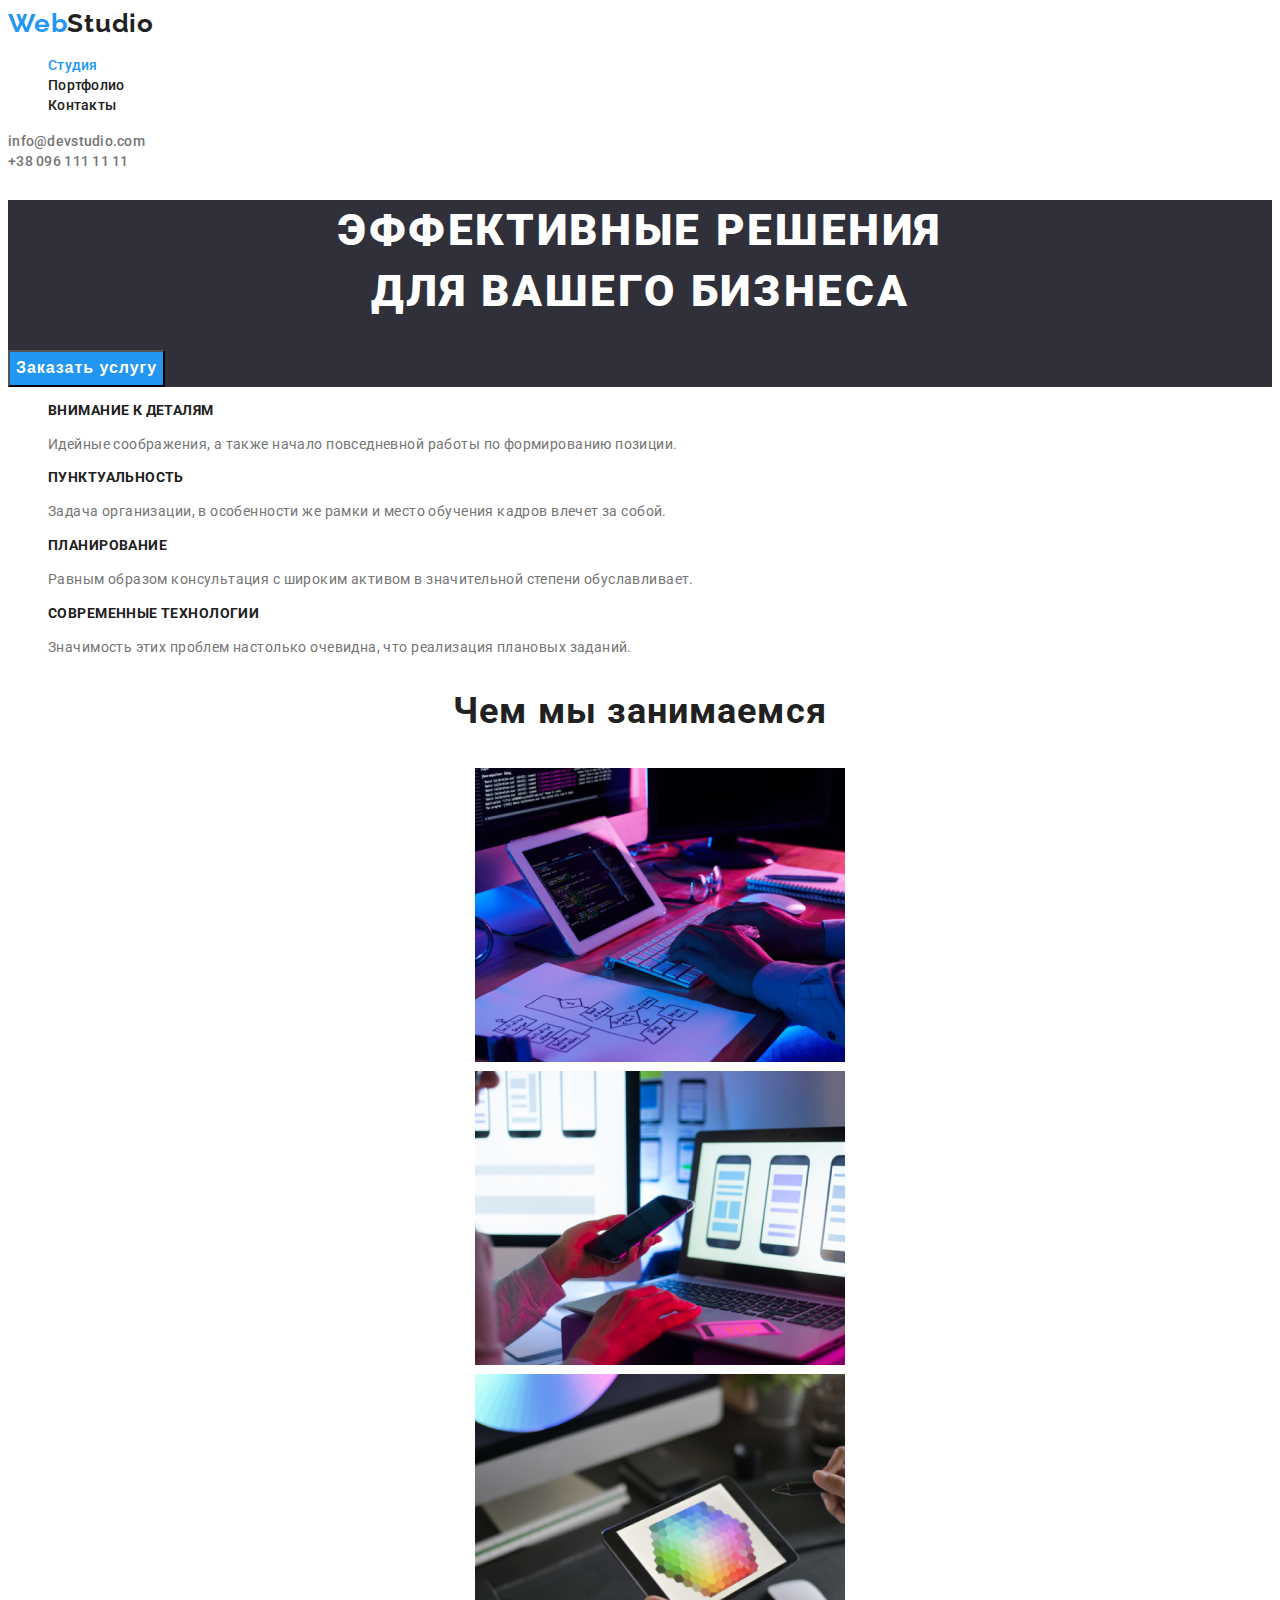
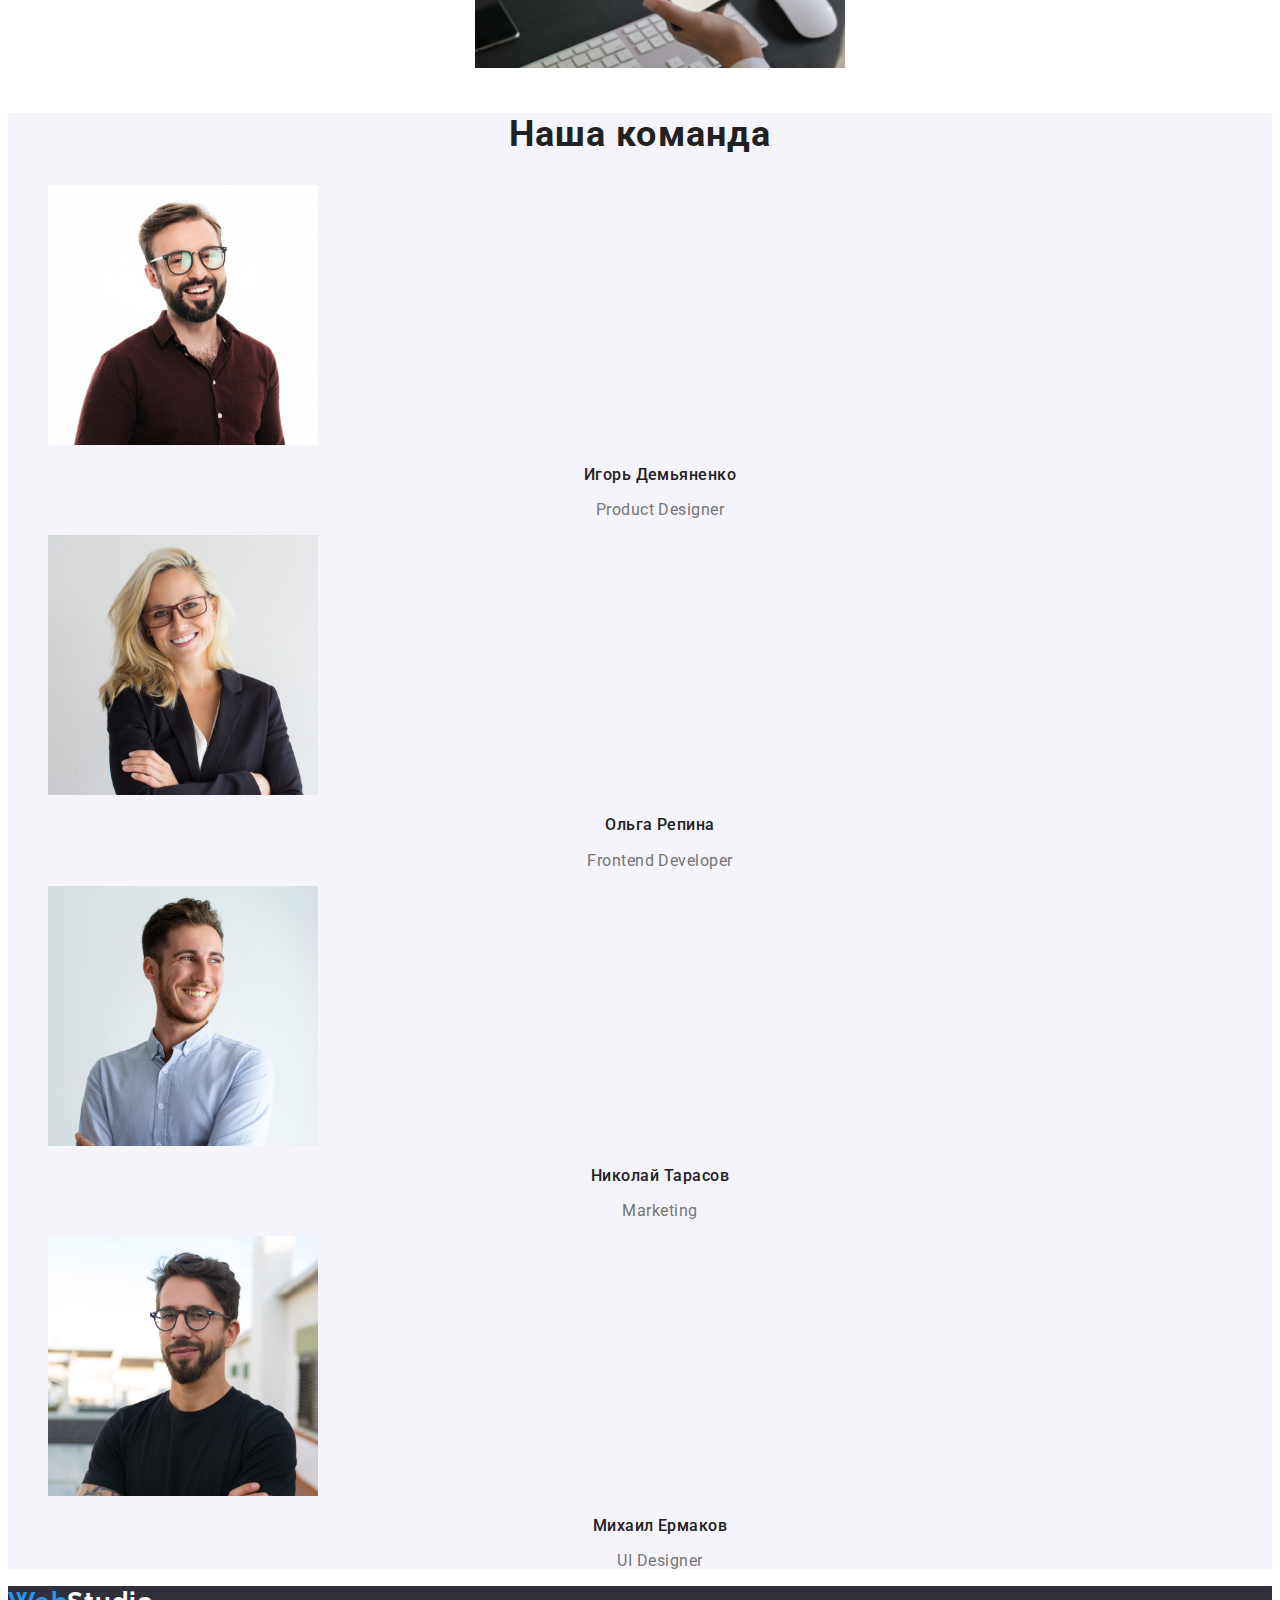
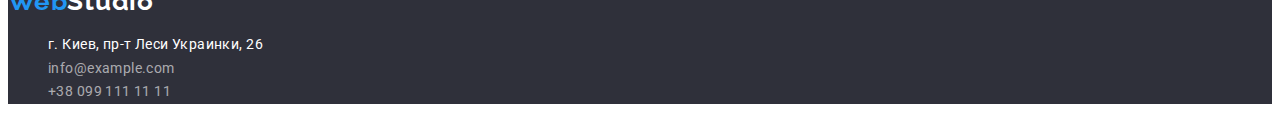
<file: index.html>
<!DOCTYPE html>
<html lang="ru">
<head>
    <meta charset="UTF-8">
    <meta name="viewport" content="width=device-width, initial-scale=1.0">
    <title>WebStudio</title>
    <link rel="stylesheet" href="https://cdnjs.cloudflare.com/ajax/libs/modern-normalize/1.0.0/modern-normalize.min.css" integrity="sha512-ISS7cAi1PEhQ8jnbJpJZMd29NlhNj4AWYyLOSp2CE/CsHxTCu+r+t0D2yoJudVrd0/8fTVPUVDzY5Tvli75u/g==" crossorigin="anonymous" />
    <link rel="preconnect" href="https://fonts.gstatic.com">
    <link href="https://fonts.googleapis.com/css2?family=Raleway:wght@700&family=Roboto:wght@400;500;700;900&display=swap" rel="stylesheet">
    <link rel="stylesheet" href="./css/style.css">
</head>
<body>
   <header class="page-header">
        <div class="logo">
            <a class="logo-link" href="./index.html">   
            <span class="logo-first-side">Web</span><span class="logo-header-side">Studio</span> 
            </a>
        </div> 
        <nav class="navigation">
                <ul class="site-nav">
                    <li class="site-nav-list"><a class="site-nav-link current" href="./index.html">Студия</a></li>
                    <li class="site-nav-list"><a class="site-nav-link" href="./portfolio.html">Портфолио</a></li>
                    <li class="site-nav-list"><a class="site-nav-link" href="./contacts.html">Контакты</a></li>

                </ul>
        </nav>

        <address class="header-address">
            <div>
                  <a class="site-address-list" href="mailto:info@devstudio.com">info@devstudio.com</a>
            </div>      
            <div> <a class="site-address-list" href="tel:+380961111111">+38 096 111 11 11</a>
            </div>
        </address>


   </header> 

<!-- Banner--> 
    <section class="banner">
            <h1 class="banner-title">Эффективные решения <br> для вашего бизнеса</h1>
            <button class="banner-button" type="button">Заказать услугу</button>
    </section>

<!--Features-->

    <section class="features">
        <h2 hidden>Наши приемущества</h2>
        <ul class="features-list">
            <li class="features-list-item">
                <h3 class="features-list-title">Внимание к деталям</h3>
                <p class="features-list-text">Идейные соображения, а также начало повседневной работы по формированию позиции.</p>
            </li>
            <li class="features-list-item">
                <h3 class="features-list-title">Пунктуальность</h3>
                <p class="features-list-text">Задача организации, в особенности же рамки и место обучения кадров влечет за собой.</p>
            </li>
            <li class="features-list-item">
                <h3 class="features-list-title">Планирование</h3>
                <p class="features-list-text">Равным образом консультация с широким активом в значительной степени обуславливает.</p>
            </li>
            <li class="features-list-item">
                <h3 class="features-list-title">Современные технологии</h3>
                <p class="features-list-text">Значимость этих проблем настолько очевидна, что реализация плановых заданий.</p>
            </li>
        </ul>

    </section>

<!--What we do-->

    <section class="img-section">
        <h2 class="img-title">Чем мы занимаемся</h2>
        <ul class="img-title">
            <li class="img-title-list"> 
                <img class="img-img" src="./Pictures/img.png" alt="Создаем структуру сайта" width="370" height="294"> 
            </li>
            <li class="img-title-list"> 
                <img class="img-img" src="./Pictures/img1.png" alt="Разрабатываем приложение на телефон" width="370" height="294"> 
            </li>
            <li class="img-title-list"> 
                <img class="img-img" src="./Pictures/img2.png" alt="Девушка работает с дизайном" width="370" height="294"> 
            </li>
        </ul>

    </section>

<!--Our team-->
    <section class="team">
        <h2 class="team-title">Наша команда</h2>
        <ul class="team-list">
            <li class="team-list-item">
                <img class="team-img" src="./Pictures/img.jpg" alt="Игорь Демьяненко" width="270" height="260">
                <h3 class="team-member">Игорь Демьяненко</h3>
                <p class="team-member-profession">Product Designer</p>
            </li>
            <li class="team-list-item">
                <img class="team-img" src="./Pictures/img2.jpg" alt="Ольга Репина" width="270" height="260">
                <h3 class="team-member">Ольга Репина</h3>
                <p class="team-member-profession">Frontend Developer</p>
            </li>
            <li class="team-list-item">
                <img class="team-img" src="./Pictures/img3.jpg" alt="Николай Тарасов" width="270" height="260">
                <h3 class="team-member">Николай Тарасов</h3>
                <p class="team-member-profession">Marketing</p>
            </li>
            <li class="team-list-item">
                <img class="team-img" src="./Pictures/img4.jpg" alt="Михаил Ермаков" width="270" height="260">
                <h3 class="team-member">Михаил Ермаков</h3>
                <p class="team-member-profession">UI Designer</p>
            </li>
        </ul>

    </section>

<!--Footer-->
    
    <footer class="footer">
        <div class="footer-logo">
        <a class="footer-logo-link" href="index.html">  <span class="logo-first-side">Web</span><span class="logo-footer-side">Studio</span>
        </a>
        </div>        



        <address class="footer-address">
                <ul class="footer-list">
                    <li class="footer-list-item"> 
                        <a class="footer-address-link" href="https://goo.gl/maps/CPEfyJvDvuWiQpKV9">г. Киев, пр-т Леси Украинки, 26</a>

                    </li>
                    <li class="footer-list-item">
                        <a class="footer-contact-link" href="mailto:info@example.com">info@example.com</a>

                    </li>
                    <li class="footer-list-item">
                        <a class="footer-contact-link" href="tel:+380991111111">+38 099 111 11 11</a>

                    </li>
                </ul>

        </address>


    </footer>

</body>
</html>
</file>
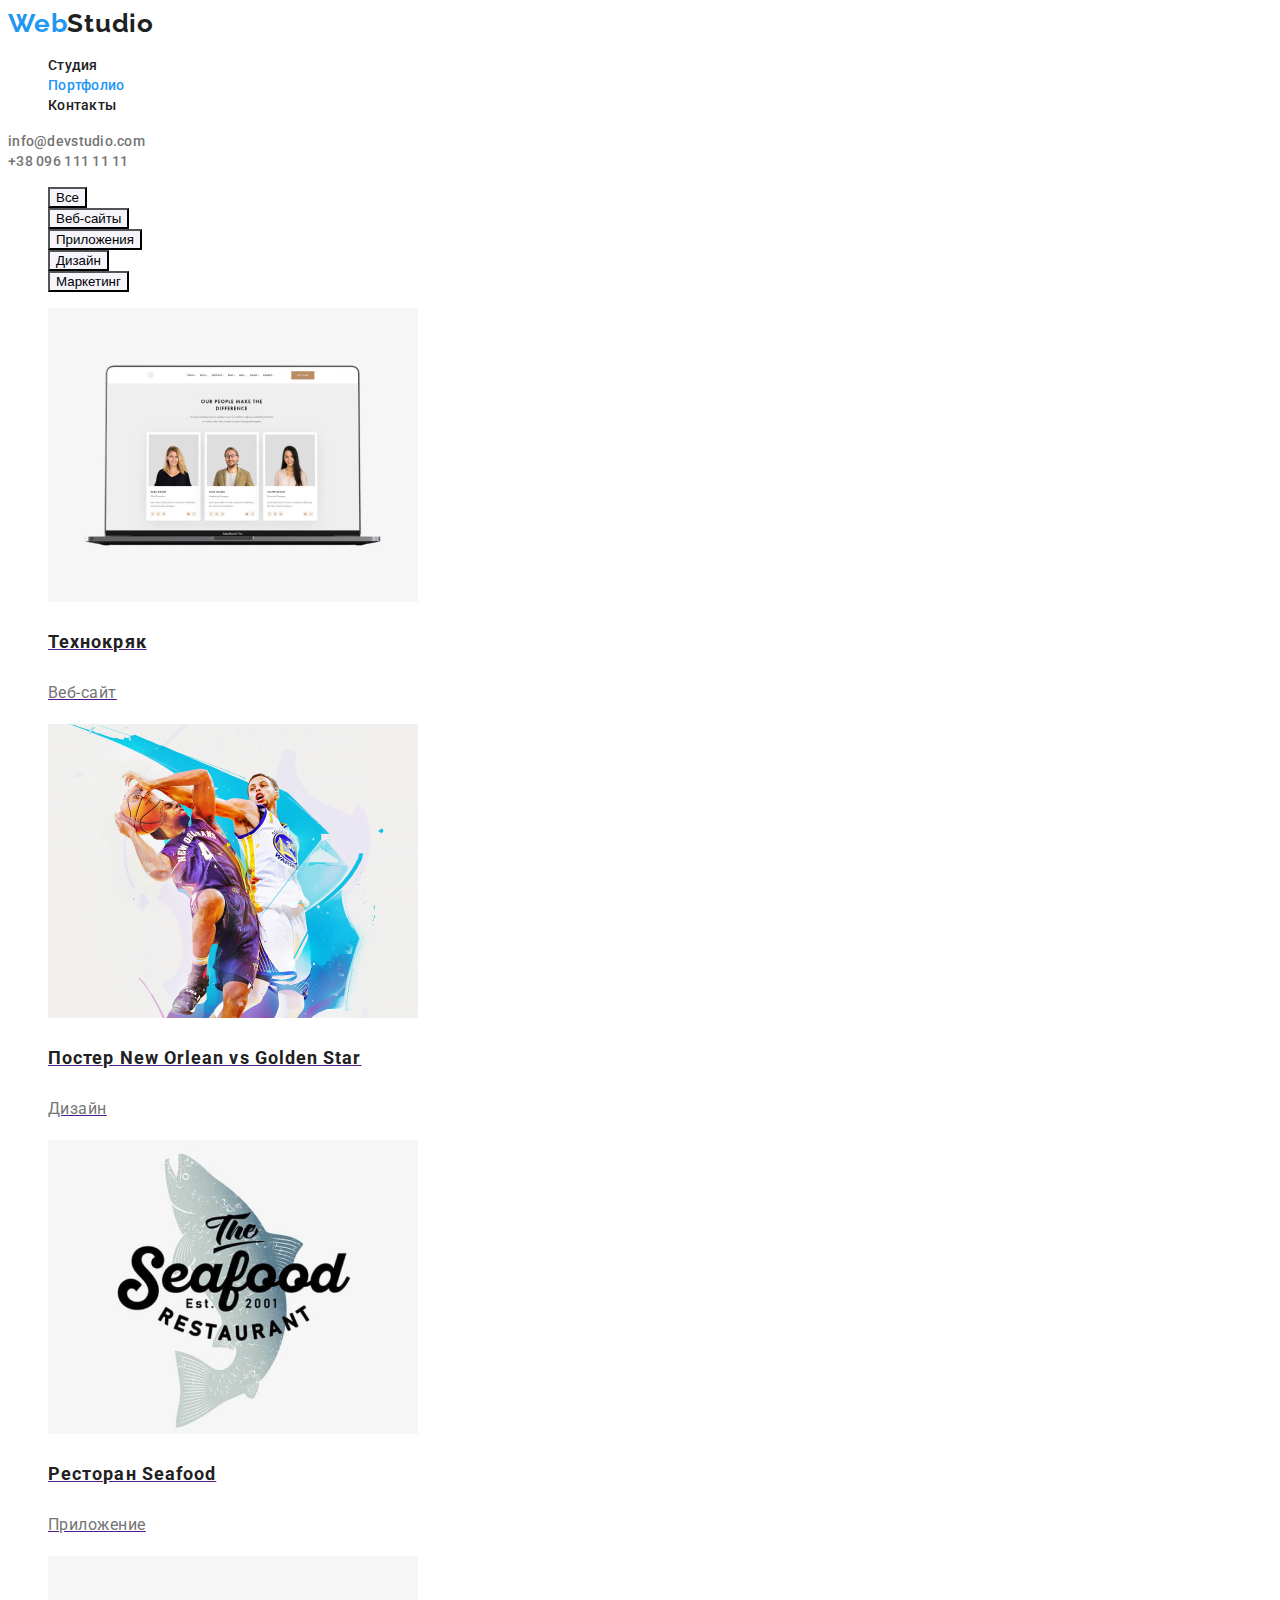
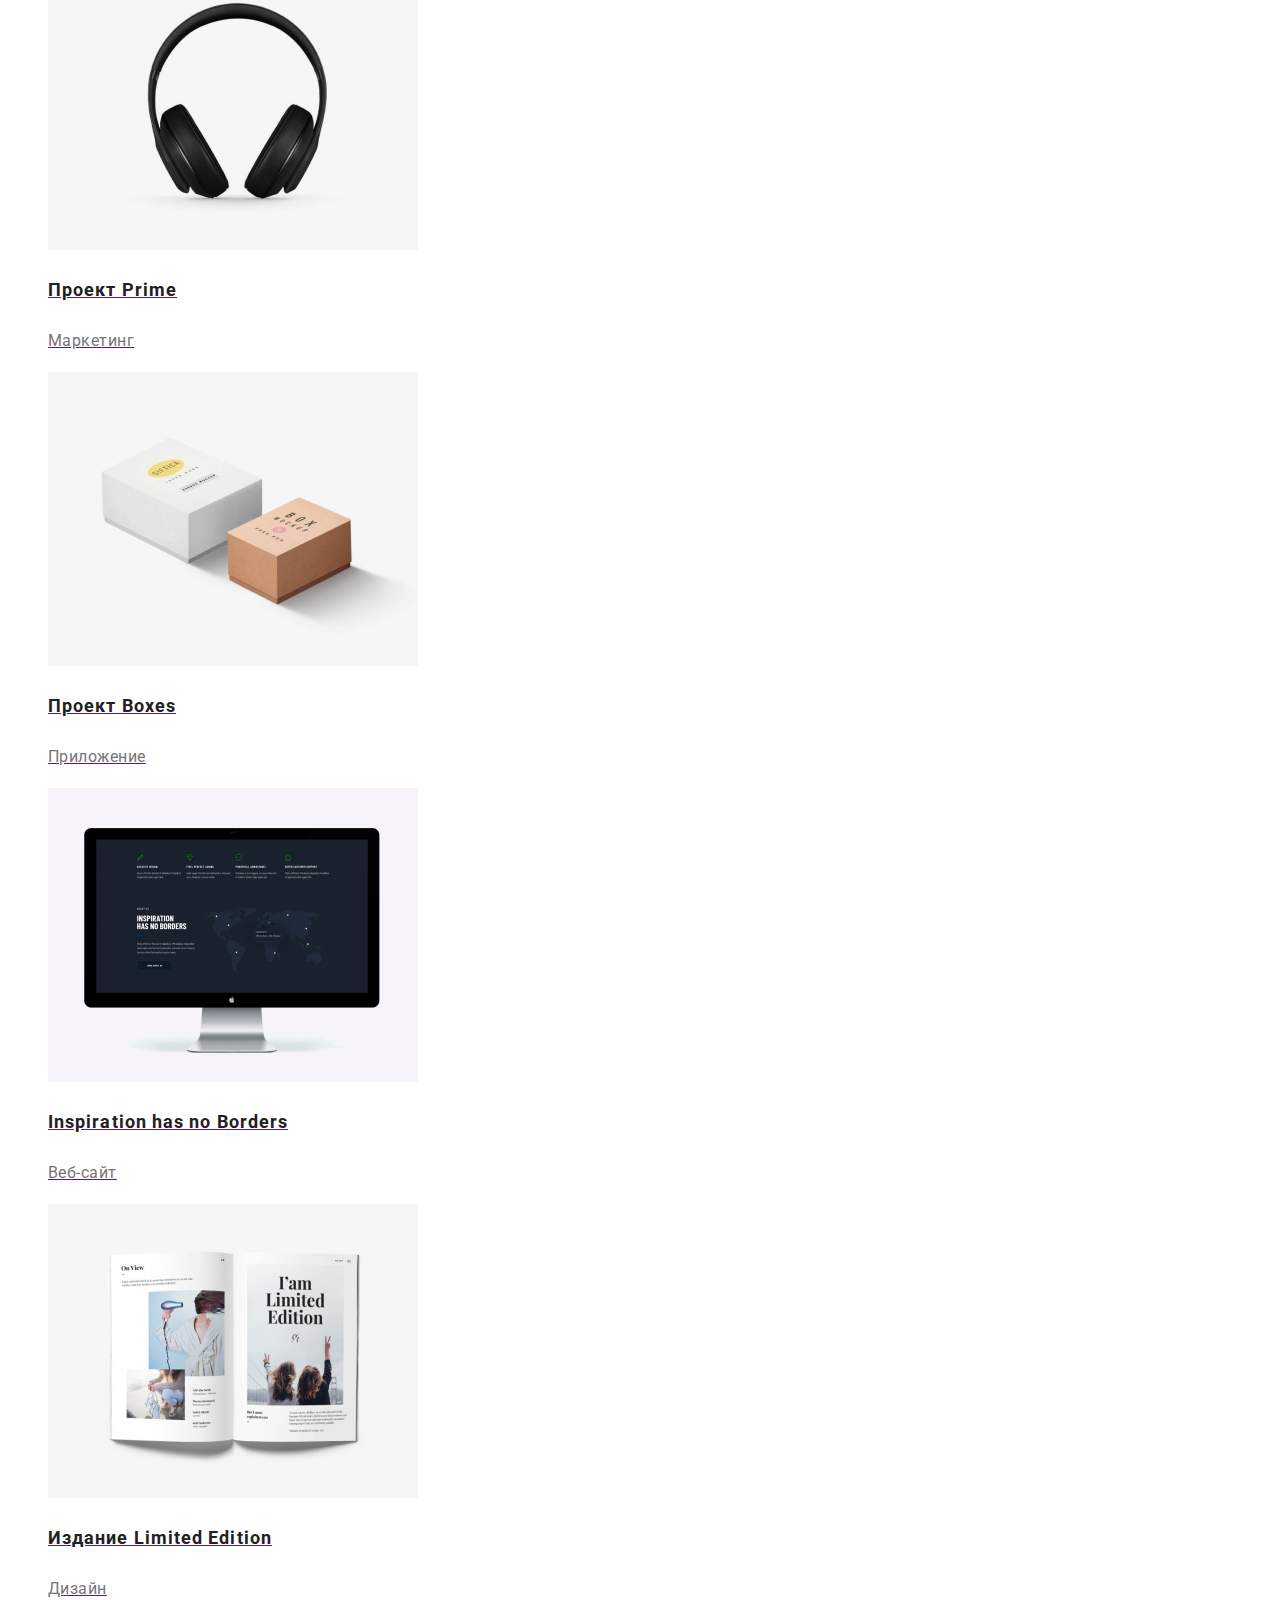
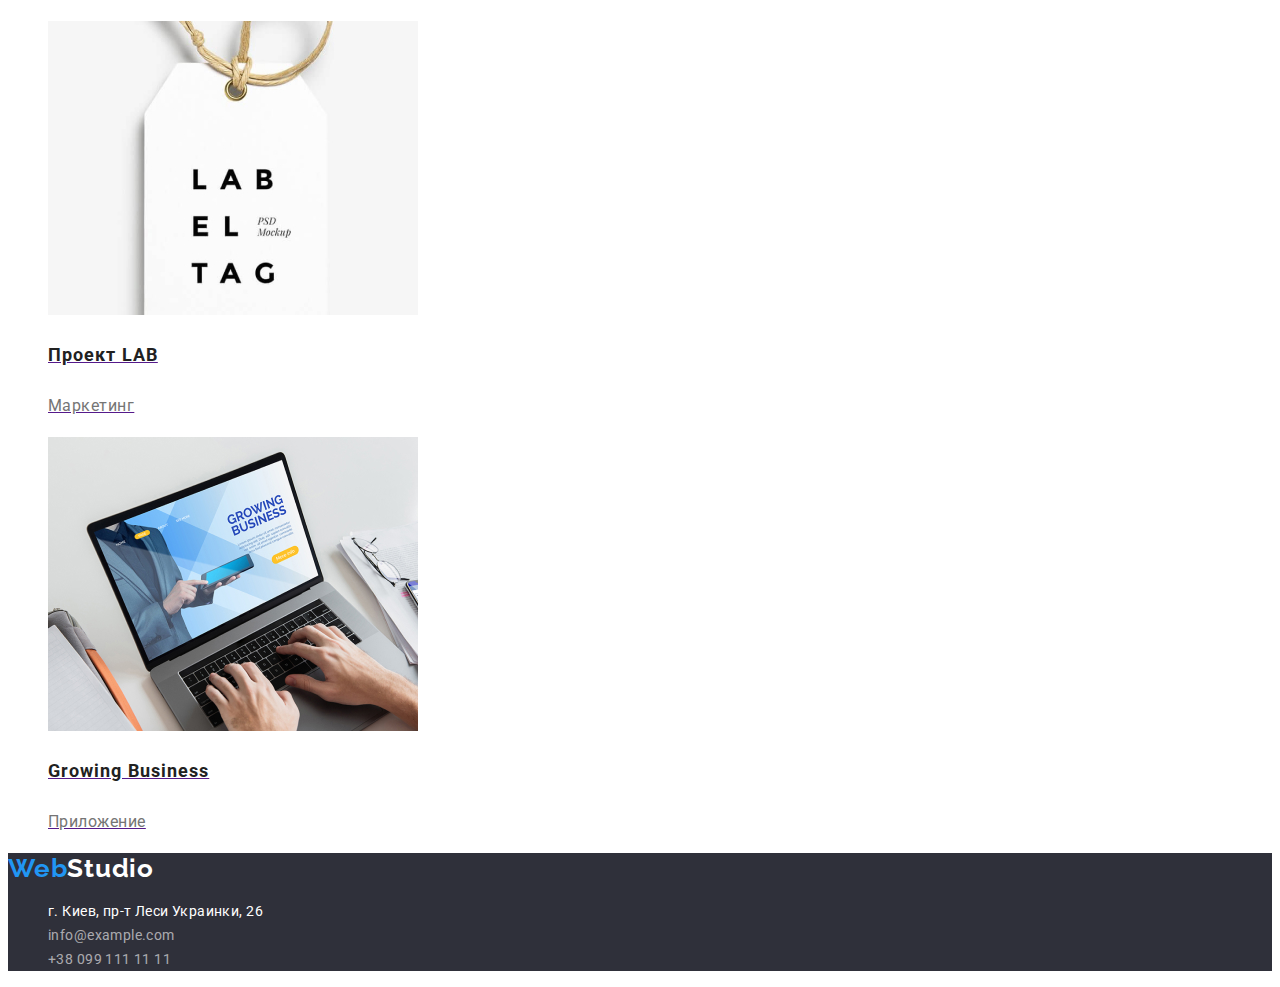
<file: portfolio.html>
<!DOCTYPE html>
<html lang="ru">
<head>
    <meta charset="UTF-8">
    <meta name="viewport" content="width=device-width, initial-scale=1.0">
    <title>WebStudio</title>
    <link rel="stylesheet" href="https://cdnjs.cloudflare.com/ajax/libs/modern-normalize/1.0.0/modern-normalize.min.css" integrity="sha512-ISS7cAi1PEhQ8jnbJpJZMd29NlhNj4AWYyLOSp2CE/CsHxTCu+r+t0D2yoJudVrd0/8fTVPUVDzY5Tvli75u/g==" crossorigin="anonymous" />
    <link rel="preconnect" href="https://fonts.gstatic.com">
    <link href="https://fonts.googleapis.com/css2?family=Raleway:wght@700&family=Roboto:wght@400;500;700;900&display=swap" rel="stylesheet">
    <link rel="stylesheet" href="./css/style.css">
</head>
<body>
   <header class="page-header">
        <div class="logo">
            <a class="logo-link" href="./index.html">   
            <span class="logo-first-side">Web</span><span class="logo-header-side">Studio</span> 
            </a>
        </div> 
        <nav class="navigation">
                <ul class="site-nav">
                    <li class="site-nav-list"><a class="site-nav-link" href="./index.html">Студия</a></li>
                    <li class="site-nav-list"><a class="site-nav-link current" href="./portfolio.html">Портфолио</a></li>
                    <li class="site-nav-list"><a class="site-nav-link" href="./contacts.html">Контакты</a></li>
                </ul>
        </nav>

        <address class="header-address">
            <div>
                  <a class="site-address-list" href="mailto:info@devstudio.com">info@devstudio.com</a>
            </div>      
            <div> <a class="site-address-list" href="tel:+380961111111">+38 096 111 11 11</a>
            </div>
        </address>


   </header> 

   <!--Список кнопок-->
   <section>
       <h1 hidden class="button-title" >Наши разработки</h1>
       <ul class="button-list">
           <li class="button-list-item"> <button class="button" type="button">Все</button></li>
           <li class="button-list-item"> <button class="button" type="button">Веб-сайты</button></li>
           <li class="button-list-item"> <button class="button" type="button">Приложения</button></li>
           <li class="button-list-item"> <button class="button" type="button">Дизайн</button></li>
           <li class="button-list-item"> <button class="button" type="button">Маркетинг</button></li>
       </ul>

  

   <!--Список разработок-->
       <h2 hidden class="gallery-title">Галерея</h2>
   
        <ul class="gallery-list">
            <li class="gallery-list-item" >
                <a class="gallery-list-link" href="">  <img class="gallery-list-img" src="./Pictures/portfolio/img.jpg" alt="Ноутбук с открытым сайтом" width="370" height="294">
                <h3 class="gallery-list-title">Технокряк</h3>
                <p class="gallery-list-text">Веб-сайт</p></a>
            </li>
            <li class="gallery-list-item" >
                <a class="gallery-list-link" href=""> <img  class="gallery-list-img" src="./Pictures/portfolio/img-1.jpg" alt="Баскетболисты" width="370" height="294">
                <h3 class="gallery-list-title">Постер New Orlean vs Golden Star</h3>
                <p class="gallery-list-text">Дизайн</p></a>
            </li>
            <li class="gallery-list-item" >
                <a class="gallery-list-link" href=""> <img  class="gallery-list-img" src="./Pictures/portfolio/img-2.jpg" alt="Логотип ресторана" width="370" height="294">
                <h3 class="gallery-list-title">Ресторан Seafood</h3>
                <p class="gallery-list-text">Приложение</p>
            </a>
            </li>
            <li class="gallery-list-item" >
                <a class="gallery-list-link" href=""> <img  class="gallery-list-img" src="./Pictures/portfolio/img-3.jpg" alt="Наушники" width="370" height="294">
                <h3 class="gallery-list-title">Проект Prime</h3>
                <p class="gallery-list-text">Маркетинг</p></a>
            </li>
            <li class="gallery-list-item" >
                <a class="gallery-list-link" href=""> <img  class="gallery-list-img" src="./Pictures/portfolio/img-4.jpg" alt="Две коробки" width="370" height="294">
                <h3 class="gallery-list-title">Проект Boxes</h3>
                <p class="gallery-list-text">Приложение</p></a>
            </li>

            <li class="gallery-list-item" >
                <a class="gallery-list-link" href=""> <img  class="gallery-list-img" src="./Pictures/portfolio/img-5.jpg" alt="Монитор с открытой картой мира" width="370" height="294">
                <h3 class="gallery-list-title">Inspiration has no Borders</h3>
                <p class="gallery-list-text">Веб-сайт</p></a>
            </li>
            <li class="gallery-list-item" >
                <a class="gallery-list-link" href=""> <img  class="gallery-list-img" src="./Pictures/portfolio/img-6.jpg" alt="Открытая книга" width="370" height="294">
                <h3 class="gallery-list-title">Издание Limited Edition</h3>
                <p class="gallery-list-text">Дизайн</p></a>
            </li>
            <li class="gallery-list-item" >
                <a class="gallery-list-link" href=""> <img  class="gallery-list-img" src="./Pictures/portfolio/img-7.jpg" alt="Ярлык" width="370" height="294">
                <h3 class="gallery-list-title">Проект LAB</h3>
                <p class="gallery-list-text">Маркетинг</p></a>
            </li>
            <li class="gallery-list-item" >
                <a class="gallery-list-link" href=""> <img  class="gallery-list-img" src="./Pictures/portfolio/img-8.jpg" alt="Человек работающий за ноутбуком" width="370" height="294">
                <h3 class="gallery-list-title">Growing Business</h3>
                <p class="gallery-list-text">Приложение</p></a>
            </li>
        </ul>

    </section>

  <!--Footer-->
    
  <footer class="footer">
    <div class="footer-logo">
    <a class="footer-logo-link" href="index.html">  <span class="logo-first-side">Web</span><span class="logo-footer-side">Studio</span>
    </a>
    </div>        



    <address class="footer-address">
            <ul class="footer-list">
                <li class="footer-list-item"> 
                    <a class="footer-address-link" href="https://goo.gl/maps/CPEfyJvDvuWiQpKV9">г. Киев, пр-т Леси Украинки, 26</a>

                </li>
                <li class="footer-list-item">
                    <a class="footer-contact-link" href="mailto:info@example.com">info@example.com</a>

                </li>
                <li class="footer-list-item">
                    <a class="footer-contact-link" href="tel:+380991111111">+38 099 111 11 11</a>

                </li>
            </ul>

    </address>


</footer>

    
</body>
</html>
</file>
<file: css/style.css>
:root {
    --text-font: "Roboto", sans-serif; 
    --logo-font: "Raleway", sans-serif;
    --text-color:  #212121 ;
    --second-text-color: #757575;
    --third-text-color: #FFFFFF;
    --active-color: #2196F3 ;
    --banner-footer-background: #2F303A;
    --footer-contact-color: #ffffff99;
    --buuton-portfolio-background: #F5F4FA;
}

body{
    font-family: var(--text-font);
    color: var(--text-color);
    background-color: var(--third-text-color);
}
ul {
    list-style: none;
}


/* !index.html */

/*Logo*/
.logo-link{

    text-decoration: none;
}
.logo-first-side {
    font-family: var(--logo-font);
    font-weight: 700;
    font-size: 26px;
    line-height: 1.19;
    letter-spacing: 0.03em;
    color: var(--active-color);
}

.logo-header-side {
    font-family: var(--logo-font);
    font-weight: 700;
    font-size: 26px;
    line-height: 1.19;
    letter-spacing: 0.03em;
    color: var(--text-color);
}
/*Navigation*/
.site-nav-link {
    font-weight: 500;
    font-size: 14px;
    line-height: 1.43;
    letter-spacing: 0.02em;
    text-decoration: none;
    color: var(--text-color);

}
.site-nav-link.current {
    color: var(--active-color);
}

.site-address-list {
    font-weight: 500;
    font-size: 14px;
    line-height: 1.43;
    letter-spacing: 0.02em;
    color: var(--second-text-color);
    text-decoration: none;

}

.site-nav-link:hover,
.site-nav-link:focus {
    color: var(--active-color);    

}

/*Addres header*/
.header-address{
    font-style: normal;
}

.site-address-list:hover,
.site-address-list:focus {
    color: var(--active-color);    
}

/*Banner*/
.banner {
    background: var(--banner-footer-background);
}

.banner-title {
    font-weight: 900;
    font-size: 44px;
    line-height: 1.37;
    text-align: center;
    letter-spacing: 0.06em;
    text-transform: uppercase;
    color:var(--third-text-color);
}

.banner-button {
    font-weight: 700;
    font-size: 16px;
    line-height: 1.88;
    display: flex;
    align-items: center;
    text-align: center;
    letter-spacing: 0.06em;
    color: var(--third-text-color);
    background-color: var(--active-color);
}

/*Features*/
.features-list-title {
    font-weight: 700;
    font-size: 14px;
    line-height: 1.14;
    letter-spacing: 0.03em;
    text-transform: uppercase;

}

.features-list-text{
    font-weight: 400;
    font-size: 14px;
    line-height: 1.71;
    letter-spacing: 0.03em;
    color: var(--second-text-color);

}

.img-title {
    font-weight: 700;
    font-size: 36px;
    line-height: 1.17;
    text-align: center;
    letter-spacing: 0.03em;

    color: var(--text-color);

}

/*Team*/
.team {
    background-color: var(--buuton-portfolio-background) ;
}

.team-title {
    font-weight: 700;
    font-size: 36px;
    line-height: 1.17;
    text-align: center;
    letter-spacing: 0.03em;
    color: var(--text-color);

}

.team-member {
    font-weight: 500;
    font-size: 16px;
    line-height: 1.19;
    text-align: center;
    letter-spacing: 0.03em;
    color: var(--text-color);
}

.team-member-profession {
    font-weight: 400;
    font-size: 16px;
    line-height: 1.19;
    text-align: center;
    letter-spacing: 0.03em;

    color: var(--second-text-color);
}
 /*Footer */

 .footer-logo-link {
     text-decoration: none;
 }
.footer {
    background-color: var(--banner-footer-background);
}

.footer-address {
    font-style: normal;
}

.logo-footer-side {
    font-family: var(--logo-font);
    font-weight: 700;
    font-size: 26px;
    line-height: 1.19;
    letter-spacing: 0.03em;
    color: var(--third-text-color);
}

.footer-address-link {
    font-weight: 400;
    font-size: 14px;
    line-height: 1.71;
    letter-spacing: 0.03em;
    color: var(--third-text-color);
    text-decoration: none;

}

.footer-address-link:hover,
.footer-address-link:focus {
    color: var(--active-color);
}

.footer-contact-link {
    
font-weight: 400;
font-size: 14px;
line-height: 1.71;
letter-spacing: 0.03em;
color: var(--footer-contact-color);
text-decoration: none;

}

.footer-contact-link:hover,
.footer-contact-link:focus {
    color: var(--active-color);
}





/* !portfolio.html*/

.button {
    background-color: var(--buuton-portfolio-background) ;
}

.button:hover,
.button:focus {
    color: var(--third-text-color) ;
    background-color: var(--active-color);
}

.gallery-list-title {
    font-weight: 700;
    font-size: 18px;
    line-height: 2;
    letter-spacing: 0.06em;
    color: var(--text-color);

}

.gallery-list-text {
    font-weight: 400;
    font-size: 16px;
    line-height: 1.88;
    letter-spacing: 0.03em;
    color: var(--second-text-color);


}
</file>
